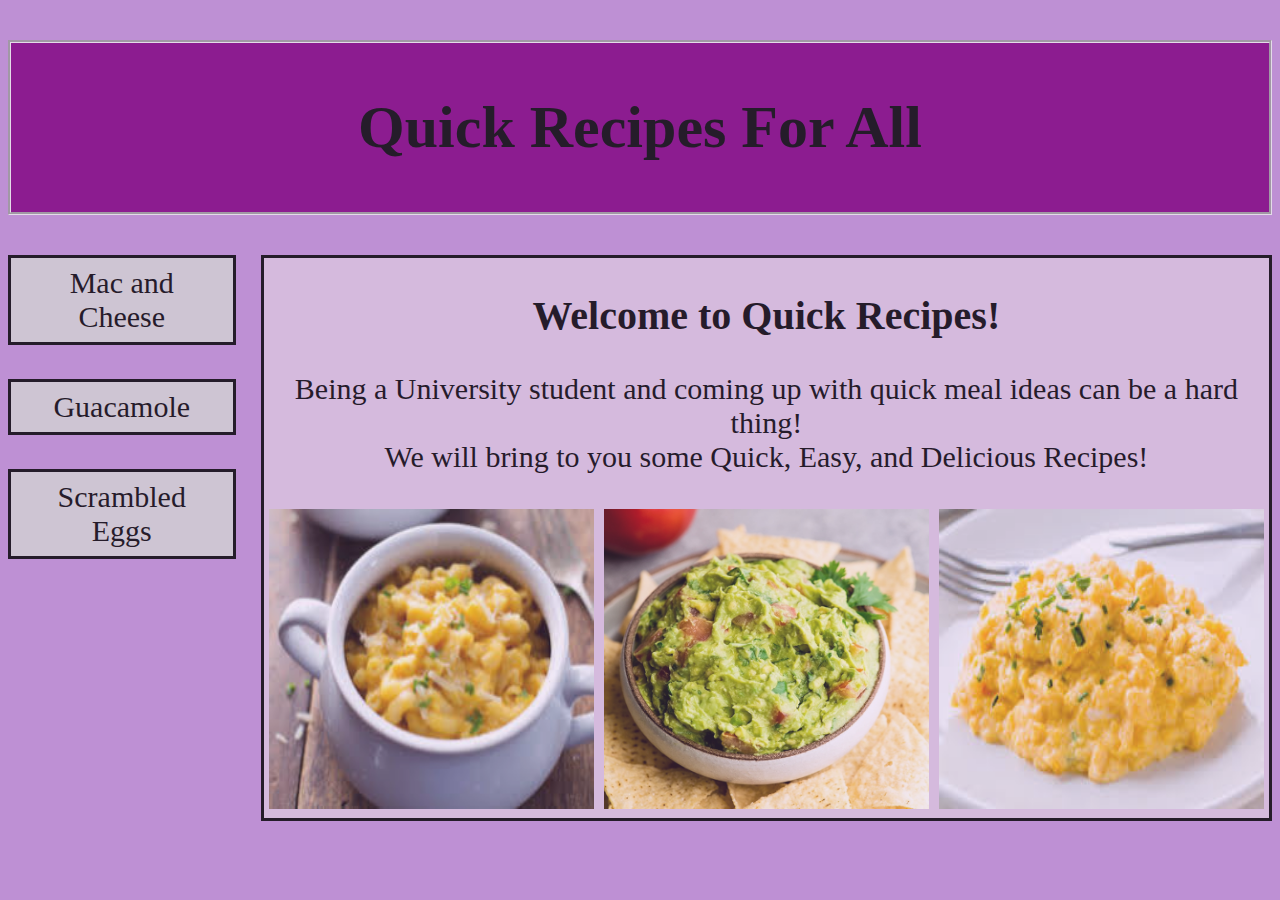
<file: index.html>
<!DOCTYPE html>
<html>
<head>
  <link rel="stylesheet" href="recipes.css">
  <title>Quick Recipes</title>
</head>
<body>

  <h1>Quick Recipes For All</h1>

  <div class="rightSide">
    <h2> Welcome to Quick Recipes! </h2>
    <p>
        Being a University student and coming up with quick meal ideas can be a hard thing! <br>
        We will bring to you some Quick, Easy, and Delicious Recipes!
    </p>

    <div class="row">
      <div class="column">
          <img src="MacAndCheese.jpg" alt="MacAndCheese" style="width:100%">
      </div>
      <div class="column">
          <img src="guacamole.jpg" alt="Guacamole" style="width:100%">
      </div>
      <div class="column">
          <img src="ScrambledEggs.jpg" alt="ScrambledEggs" style="width:100%">
      </div>
    </div>
  </div>


  <div class="menu">
    <a href="MacAndCheese.html" > Mac and Cheese </a> <br>
    <a href="Guacamole.html" > Guacamole </a> <br>
    <a href="ScrambledEggs.html" > Scrambled Eggs </a> <br>
  </div>


</body>
</html>
</file>
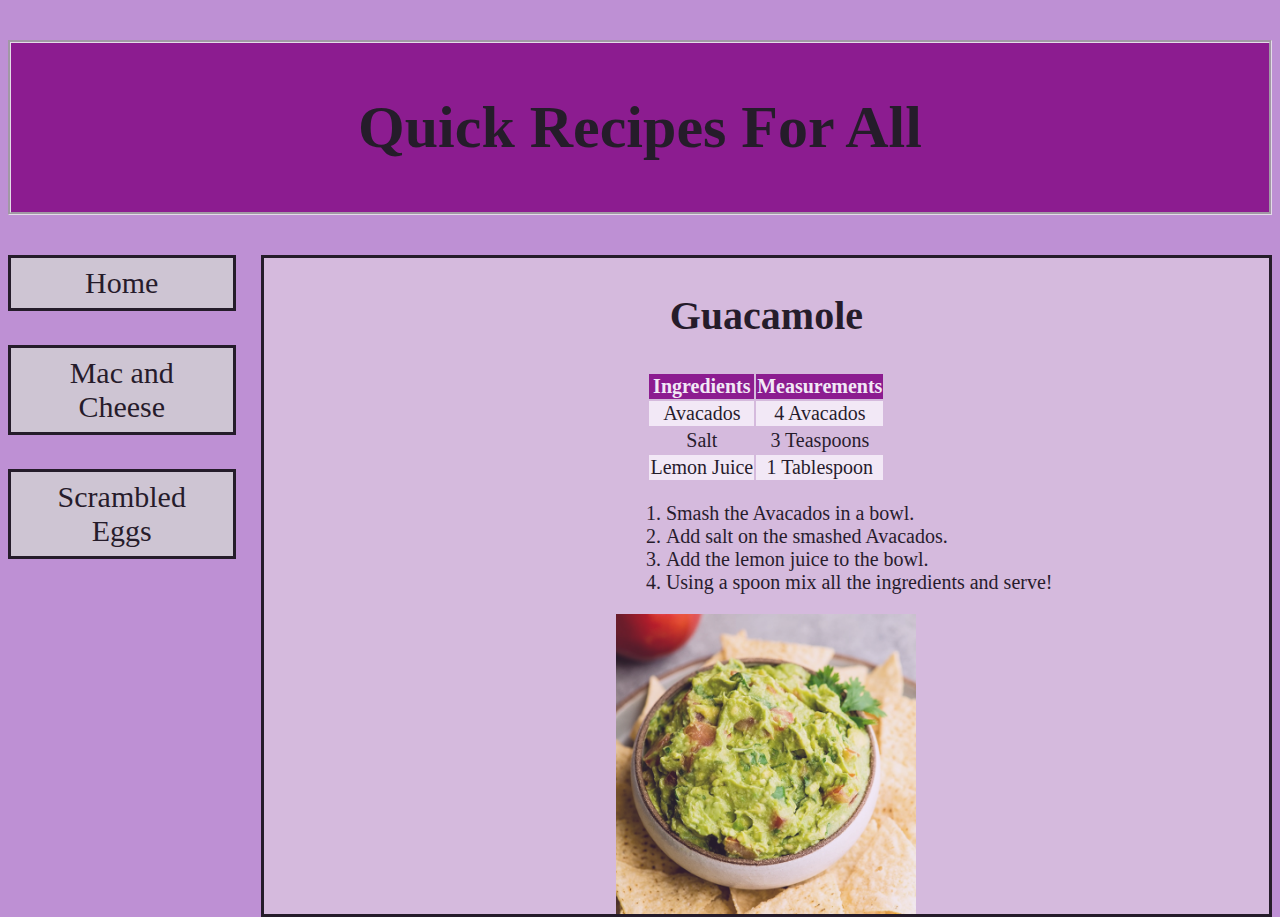
<file: Guacamole.html>
<!DOCTYPE html>
<html>
<head>
  <link rel="stylesheet" href="recipes.css">
  <title>Guacamole</title>
</head>
<body>

  <h1>Quick Recipes For All</h1>


  <div class="menu">
    <a href="index.html" > Home </a> <br>
    <a href="MacAndCheese.html" > Mac and Cheese </a> <br>
    <a href="ScrambledEggs.html" > Scrambled Eggs </a> <br>
  </div>

<div class="rightSide">

    <h2> Guacamole </h2>

    <table class="midpage">
      <tr>
        <th>Ingredients</th>
        <th>Measurements</th>
      </tr>
      <tr>
        <td>Avacados</td>
        <td>4 Avacados</td>
      </tr>
      <tr>
        <td>Salt</td>
        <td>3 Teaspoons</td>
      </tr>
      <tr>
        <td>Lemon Juice</td>
        <td>1 Tablespoon</td>
      </tr>
    </table>

    <ol class="midpage">
      <li>Smash the Avacados in a bowl.</li>
      <li>Add salt on the smashed Avacados.</li>
      <li>Add the lemon juice to the bowl.</li>
      <li>Using a spoon mix all the ingredients and serve!</li>
    </ol>




    <img src="guacamole.jpg" alt="Guacamole" class="center">



</div>


</body>
</html>
</file>
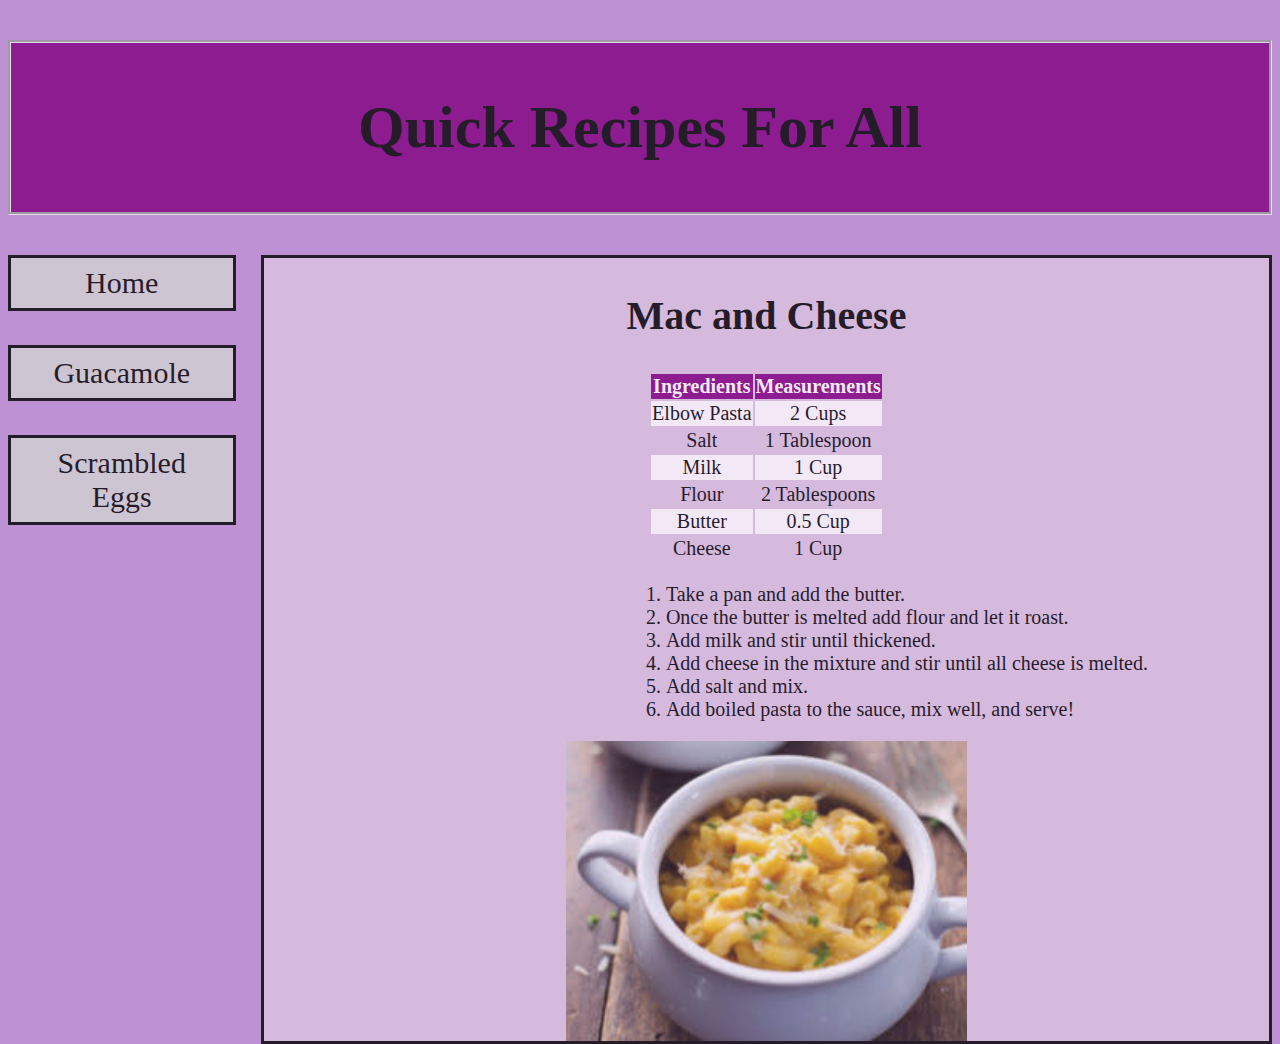
<file: MacAndCheese.html>
<!DOCTYPE html>
<html>
<head>
  <link rel="stylesheet" href="recipes.css">
  <title>Mac And Cheese</title>
</head>
<body>

  <h1>Quick Recipes For All</h1>



  <div class="menu">
    <a href="index.html" > Home </a> <br>
    <a href="Guacamole.html" > Guacamole </a> <br>
    <a href="ScrambledEggs.html" > Scrambled Eggs </a> <br>
  </div>


  <div class="rightSide">

  <h2> Mac and Cheese </h2>
  <table class="midpage">
    <tr>
      <th>Ingredients</th>
      <th>Measurements</th>
    </tr>
    <tr>
      <td>Elbow Pasta</td>
      <td>2 Cups</td>
    </tr>
    <tr>
      <td>Salt</td>
      <td>1 Tablespoon</td>
    </tr>
    <tr>
      <td>Milk</td>
      <td>1 Cup</td>
    </tr>
    <tr>
      <td>Flour</td>
      <td>2 Tablespoons</td>
    </tr>
    <tr>
      <td>Butter</td>
      <td>0.5 Cup</td>
    </tr>
    <tr>
      <td>Cheese</td>
      <td>1 Cup</td>
    </tr>
  </table>

  <ol class="midpage">
    <li>Take a pan and add the butter.</li>
    <li>Once the butter is melted add flour and let it roast.</li>
    <li>Add milk and stir until thickened.</li>
    <li>Add cheese in the mixture and stir until all cheese is melted.</li>
    <li>Add salt and mix.</li>
    <li>Add boiled pasta to the sauce, mix well, and serve!</li>
  </ol>

  <img src="MacAndCheese.jpg" alt="MacAndCheese" class="center">

</div>
</body>
</html>
</file>
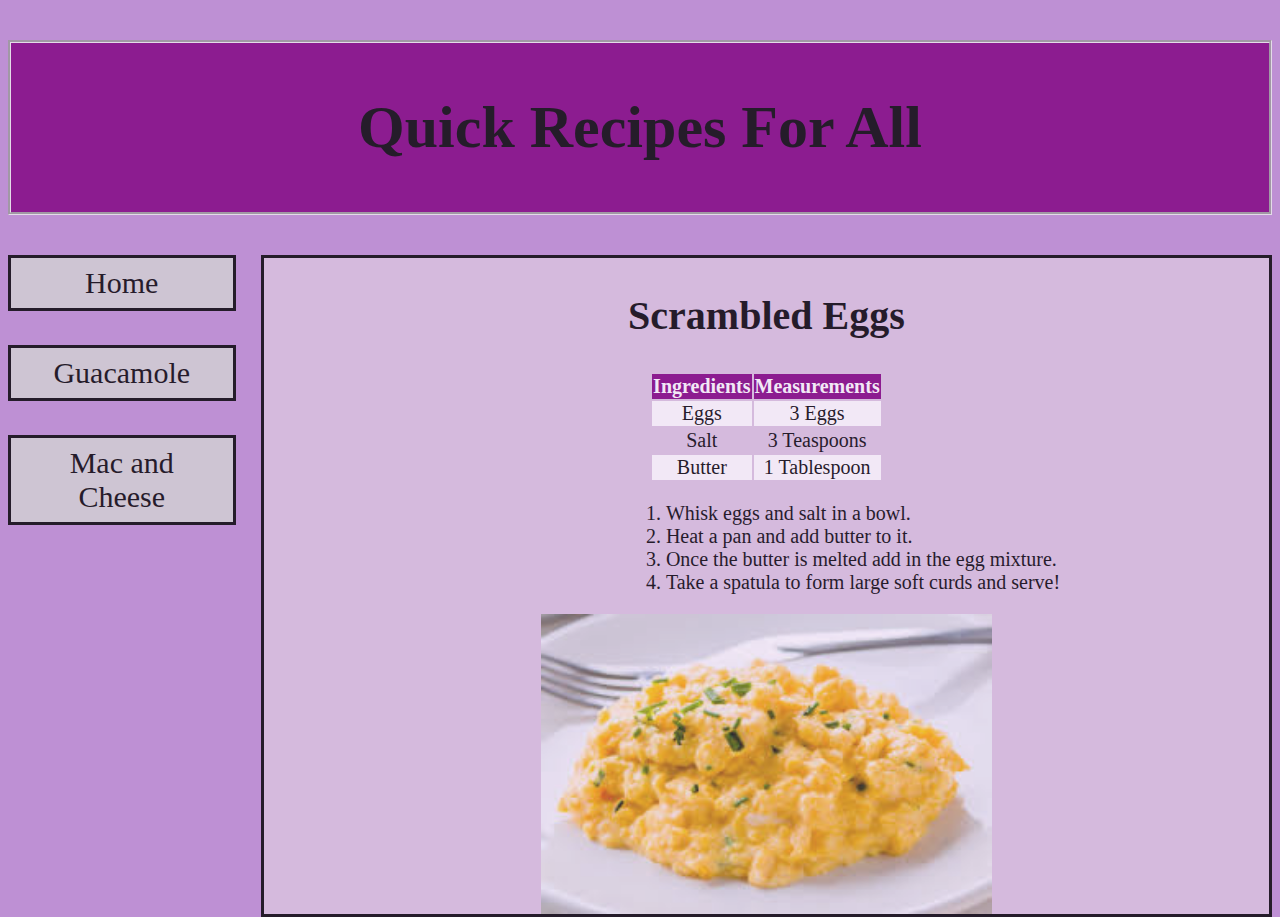
<file: ScrambledEggs.html>
<!DOCTYPE html>
<html>
<head>
  <link rel="stylesheet" href="recipes.css">
  <title>Scrambled Eggs</title>
</head>
<body>

  <h1>Quick Recipes For All</h1>

  <div class="menu">
    <a href="index.html" > Home </a> <br>
    <a href="Guacamole.html" > Guacamole </a> <br>
    <a href="MacAndCheese.html" > Mac and Cheese </a> <br>
  </div>

  <div class="rightSide">

  <h2> Scrambled Eggs </h2>
  <table class ="midpage">
    <tr>
      <th>Ingredients</th>
      <th>Measurements</th>
    </tr>
    <tr>
      <td>Eggs</td>
      <td>3 Eggs</td>
    </tr>
    <tr>
      <td>Salt</td>
      <td>3 Teaspoons</td>
    </tr>
    <tr>
      <td>Butter</td>
      <td>1 Tablespoon</td>
    </tr>
  </table>

  <ol class="midpage">
    <li>Whisk eggs and salt in a bowl.</li>
    <li>Heat a pan and add butter to it.</li>
    <li>Once the butter is melted add in the egg mixture.</li>
    <li>Take a spatula to form large soft curds and serve!</li>
  </ol>


  <img src="ScrambledEggs.jpg" alt="ScrambledEggs" class="center">

</div>
</body>
</html>
</file>
<file: recipes.css>
h1{
  text-align: center;
  padding-top: 50px;
  padding-bottom: 50px;
  background-color: purple;
  font-size: 60px;
  font-family: Comic Sans MS, Comic Sans, cursive;
  border-style: groove;
}

body{
  background-color: #BE90D4;
  opacity: 0.8;
}

h2{
  text-align: center;
  font-family: Comic Sans MS, Comic Sans, cursive;
  font-size: 40px;
}

p{
  text-align: center;
  font-size: 30px;

}

.rightSide{
  width: 80%;
  float: right;
  border: solid;
  background-color: #dbc5e0;
}

.menu{
  width: 18%;
  float: left;
  color: pink;
  font-size: 30px;
  text-align: center;
  font-family: Comic Sans MS, Comic Sans, cursive;
}

a{
  display: block;
  color: black;
  border: solid;
  background-color: lightgrey;
  padding: 8px 16px;
  text-decoration: none;
}
a:hover {
  background-color: darkgrey;
}

img{
  height: 300px;
}

* {
  box-sizing: border-box;
}

.column {
  float: left;
  width: 33.33%;
  padding: 5px;
}

.row::after {
  content: "";
  clear: both;
  display: table;
}

.center{
  display: block;
  margin-left:auto;
  margin-right:auto;
}




ol{
  padding-left: 40%;
  display: inline-block;
  font-size: 20px;
}

table{
  text-align: center;
  font-size: 20px;
}

table.midpage{
  margin-left:auto;
  margin-right:auto;
}
tr:nth-child(even){background-color: white}
th {
  background-color: purple;
  color: white;
}
</file>
